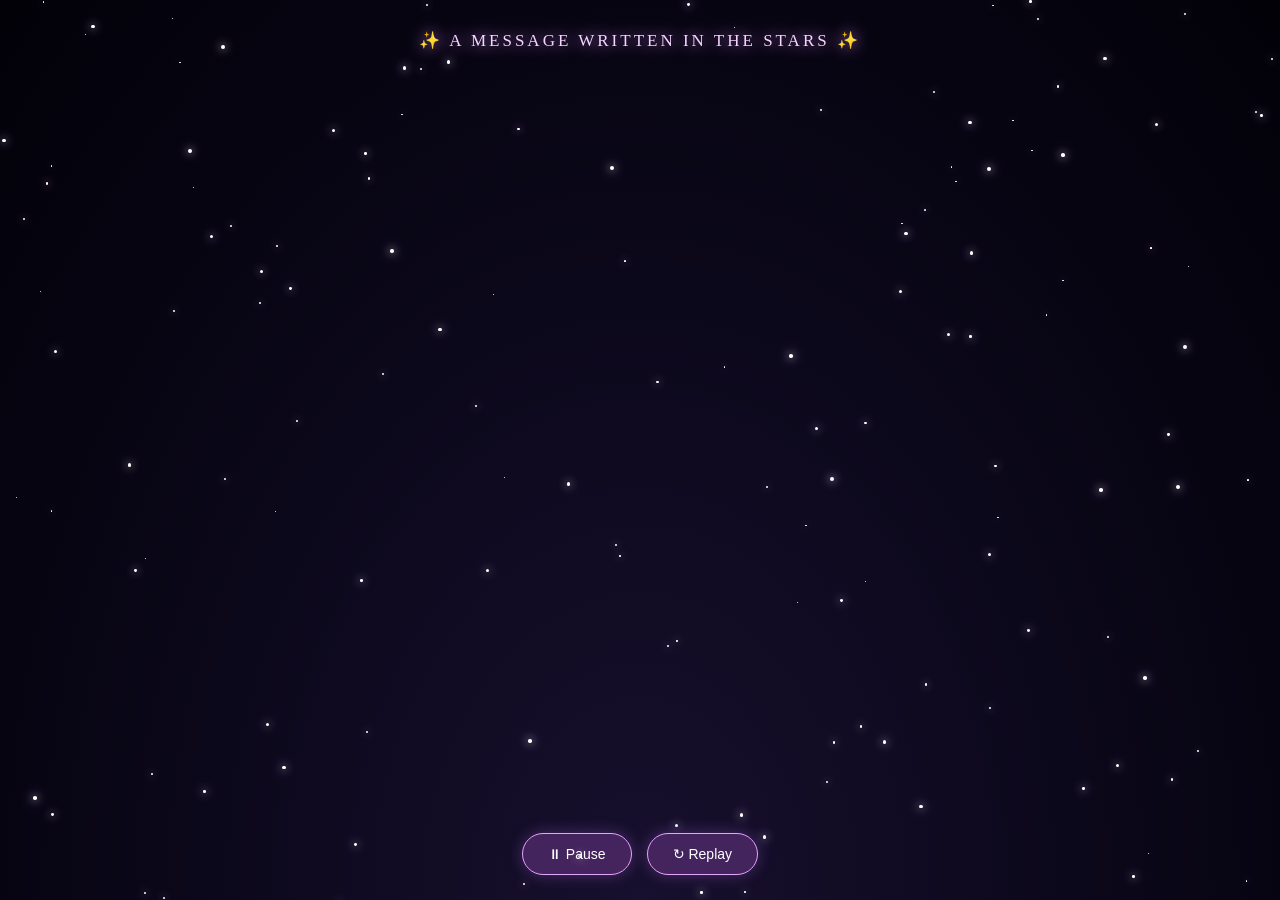
<file: letter.html>
<!DOCTYPE html>
<html lang="en">
<head>
    <meta charset="UTF-8">
    <meta name="viewport" content="width=device-width, initial-scale=1.0">
    <title>For My Motho Wanga ❤️</title>

    <style>
        * {
            margin: 0;
            padding: 0;
            box-sizing: border-box;
        }

        body {
            background: radial-gradient(ellipse at bottom, #17102e 0%, #080514 65%, #020108 100%);
            color: white;
            font-family: 'Georgia', serif;
            min-height: 100vh;
            overflow: hidden;
        }

        /* Universe background */
        #stars {
            position: fixed;
            inset: 0;
            overflow: hidden;
            z-index: 0;
            pointer-events: none;
        }

        .star {
            position: absolute;
            background: white;
            border-radius: 50%;
            box-shadow: 0 0 8px white, 0 0 15px #c9a7ff;
            animation: twinkle 2s infinite alternate;
        }

        @keyframes twinkle {
            from {
                opacity: 0.2;
                transform: scale(0.7);
            }
            to {
                opacity: 1;
                transform: scale(1.5);
            }
        }

        /* Shooting star */
        .shooting-star {
            position: fixed;
            top: 15%;
            left: 100%;
            width: 150px;
            height: 2px;
            background: linear-gradient(90deg, transparent, white);
            transform: rotate(-30deg);
            animation: shoot 7s linear infinite;
            z-index: 1;
            pointer-events: none;
        }

        @keyframes shoot {
            0% {
                left: 110%;
                top: 15%;
                opacity: 0;
            }
            5% {
                opacity: 1;
            }
            20% {
                left: -30%;
                top: 55%;
                opacity: 0;
            }
            100% {
                left: -30%;
                opacity: 0;
            }
        }

        /* Heading */
        .heading {
            position: fixed;
            top: 20px;
            width: 100%;
            text-align: center;
            z-index: 5;
            padding: 10px;
            color: #f6d6ff;
            text-shadow: 0 0 15px #d88aff;
            letter-spacing: 3px;
            font-size: 17px;
        }

        /* Scrolling letter */
        .letter-window {
            position: fixed;
            inset: 0;
            overflow: hidden;
            z-index: 2;
            mask-image: linear-gradient(
                to bottom,
                transparent 0%,
                black 12%,
                black 85%,
                transparent 100%
            );
            -webkit-mask-image: linear-gradient(
                to bottom,
                transparent 0%,
                black 12%,
                black 85%,
                transparent 100%
            );
        }

        .letter-content {
            position: absolute;
            width: 100%;
            padding: 0 22px;
            text-align: center;
            top: 100%;
            animation: scrollLetter 100s linear forwards;
        }

        @keyframes scrollLetter {
            from {
                transform: translateY(0);
            }
            to {
                transform: translateY(-180%);
            }
        }

        .letter-card {
            max-width: 650px;
            margin: 0 auto;
            padding: 35px 25px;
            background: rgba(30, 16, 55, 0.55);
            border: 1px solid rgba(225, 170, 255, 0.35);
            border-radius: 25px;
            box-shadow: 0 0 30px rgba(185, 100, 255, 0.18);
            backdrop-filter: blur(8px);
        }

        .heart {
            font-size: 45px;
            margin-bottom: 20px;
            animation: heartbeat 1.5s infinite;
            filter: drop-shadow(0 0 15px #ff73bd);
        }

        @keyframes heartbeat {
            0%, 100% { transform: scale(1); }
            50% { transform: scale(1.2); }
        }

        h1 {
            color: #ffd2f3;
            font-size: clamp(27px, 6vw, 42px);
            margin-bottom: 25px;
            text-shadow: 0 0 15px #d76aff;
        }

        .message {
            font-size: 19px;
            line-height: 2;
            color: #f5eafa;
            white-space: pre-line;
        }

        .closing {
            margin-top: 40px;
            color: #ffbde9;
            font-size: 25px;
            line-height: 1.8;
            text-shadow: 0 0 15px #e56cff;
        }

        .controls {
            position: fixed;
            bottom: 25px;
            left: 0;
            width: 100%;
            display: flex;
            justify-content: center;
            gap: 15px;
            z-index: 10;
        }

        button {
            background: rgba(157, 79, 190, 0.35);
            border: 1px solid #e3a6ff;
            color: white;
            padding: 12px 25px;
            border-radius: 30px;
            cursor: pointer;
            font-size: 14px;
            box-shadow: 0 0 15px rgba(202, 115, 255, 0.3);
        }

        button:hover {
            background: #a64dcc;
        }

        .footer {
            margin-top: 35px;
            color: #d9a5ff;
            font-size: 14px;
            letter-spacing: 2px;
        }

        @media(max-width: 600px) {
            .letter-content {
                padding: 0 14px;
            }

            .letter-card {
                padding: 28px 18px;
            }

            .message {
                font-size: 17px;
                line-height: 1.9;
            }

            .heading {
                font-size: 13px;
            }
        }
    </style>
</head>

<body>

    <div id="stars"></div>
    <div class="shooting-star"></div>

    <div class="heading">
        ✨ A MESSAGE WRITTEN IN THE STARS ✨
    </div>

    <div class="letter-window">
        <div class="letter-content" id="letter">

            <div class="letter-card">

                <div class="heart">❤️</div>

                <h1>Happy Birthday, Motho Wanga</h1>

                <div class="message">

Happy Birthday, Nonjabulo ❤️

Happy Birthday to the most beautiful girl in my world. ❤️

My love, today is your day, and I hope you know just how special you are to me. I wish you a lifetime of happiness, beautiful memories, answered prayers, endless laughter and all the beautiful things your heart desires.

If there’s one thing I wish for you, it’s that life is always gentle with you, that you never lose the beautiful person you are, and that you never have to question how loved, appreciated and treasured you are.

Sometimes I sit and think about how incredible it is that, out of approximately 8 billion people in this world, somehow, I found my person.

I found you.

And I don’t mean that lightly.

I found the person I want to hold hands with in a world that can sometimes be terrifying, unpredictable and dangerous. A world where we have very little control over so many things. We don’t know what tomorrow holds, what challenges we’ll face or what life might throw our way.

But there’s something incredibly beautiful about knowing that we don’t have to face it all alone.

I want to be the person who holds your hand when things get difficult, and I want you to hold mine too. I want us to look out for each other, to stand beside each other through the suffering, the uncertainty and the difficult seasons. When life gets overwhelming, we’ll remind each other that we’re a team. We’ll figure things out together, one day at a time.

And when life is beautiful, I want to experience that beauty with you too.

Because I think that’s what makes happiness even more special. It’s not just experiencing beautiful things; it’s having someone you love beside you to share those moments with. The joy becomes that much sweeter because we get to experience it together.

And perhaps the pain becomes a little softer because there’s someone to hold onto when everything feels heavy.

I want us to be that for each other.

I want us to grow together, learn together and become better people together. I know I don’t have everything figured out, and neither should you have to. There are things about ourselves that we simply cannot see on our own. We all have blind spots, things we overlook, habits we don’t recognise and areas where we still need to grow.

And I think one of the greatest gifts two people can give each other is the ability to see those things with love.

I want you to be able to tell me when I’m wrong, challenge me when I need it and help me see the things I might not see in myself. And I want to do the same for you. Not to criticise one another, not to win arguments, but because we genuinely want the best for each other.

I want us to build the kind of trust where we know that when the other person speaks, it comes from a place of love, honesty and a genuine desire for our long-term happiness.

What a beautiful thing that is.

To have someone who has your back. Someone you can trust. Someone who celebrates your victories, sits with you through your difficult moments and still chooses to grow alongside you.

And I hope we never take that for granted.

My love, I don’t promise that every day will be perfect. I cannot promise that we’ll never disagree, never misunderstand each other or never have difficult moments. But I hope we always remember that we’re on the same side.

I hope we keep choosing patience, understanding, forgiveness and each other.

I hope that years from now, we can look back at the people we were when we started and smile at how much we’ve grown, how much we’ve learned and how many beautiful memories we’ve created.

And if I could choose one thing over and over again, among all the people in this world, I would still want to find you.

Because out of 8 billion people, I found my person. And I hope you know that I don’t ever want to stop choosing her.

Happy Birthday, my beautiful girl.

Thank you for being you. Thank you for the laughter, the memories, the little moments, the love and the opportunity to experience life with you.

May this new chapter bring you closer to everything you’ve ever dreamed of.

I love you, Motho Wanga. More than these words could ever fully explain.

Here’s to us, to growing, to discovering, to holding hands through the unknown, and to a lifetime of having someone to come home to in each other.

Forever grateful that my paths crossed with yours.

With all my love. ❤️

                </div>

                <div class="closing">
                    You are my favourite universe. ❤️
                    <br><br>
                    Forever and Always. 💍
                </div>

                <div class="footer">
                    MADE WITH LOVE, JUST FOR YOU ✨
                </div>

            </div>

        </div>
    </div>

    <div class="controls">
        <button onclick="toggleScroll()" id="pauseBtn">
            ⏸ Pause
        </button>

        <button onclick="restartScroll()">
            ↻ Replay
        </button>
    </div>

    <script>

        // Generate stars
        const stars = document.getElementById("stars");

        for (let i = 0; i < 140; i++) {
            const star = document.createElement("div");

            star.className = "star";

            const size = Math.random() * 3 + 1;

            star.style.width = size + "px";
            star.style.height = size + "px";

            star.style.left = Math.random() * 100 + "%";
            star.style.top = Math.random() * 100 + "%";

            star.style.animationDelay = Math.random() * 3 + "s";
            star.style.animationDuration =
                (Math.random() * 3 + 1) + "s";

            stars.appendChild(star);
        }

        // Pause and resume scrolling
        const letter = document.getElementById("letter");
        const pauseBtn = document.getElementById("pauseBtn");

        let paused = false;

        function toggleScroll() {

            paused = !paused;

            letter.style.animationPlayState =
                paused ? "paused" : "running";

            pauseBtn.innerHTML =
                paused ? "▶ Resume" : "⏸ Pause";
        }

        // Replay the letter
        function restartScroll() {

            letter.style.animation = "none";

            letter.offsetHeight;

            letter.style.animation =
                "scrollLetter 100s linear forwards";

            letter.style.animationPlayState = "running";

            paused = false;

            pauseBtn.innerHTML = "⏸ Pause";
        }

    </script>

</body>
</html>
</file>
